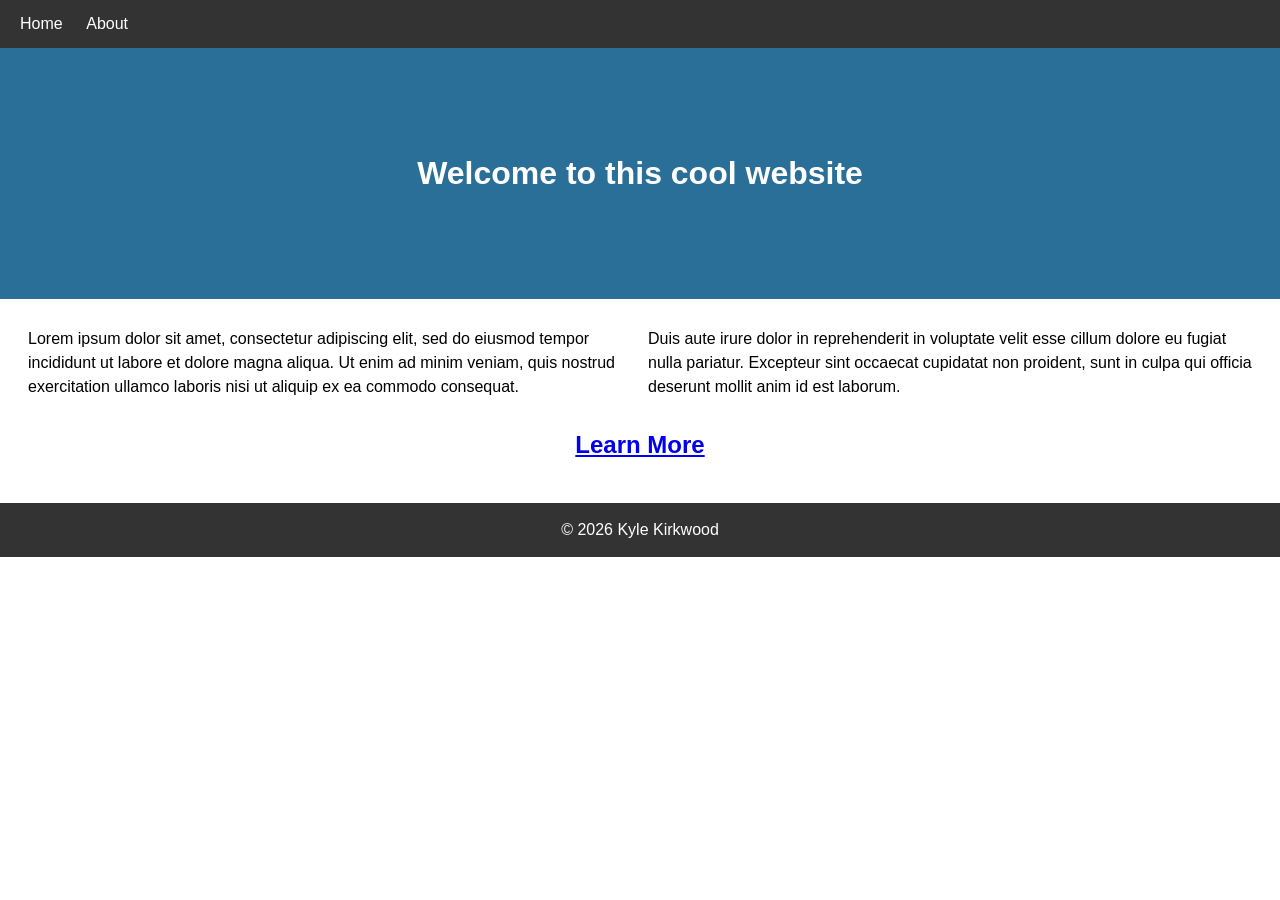
<file: index.html>
<!DOCTYPE html>
<html lang="en">
<head>
  <meta charset="UTF-8">
  <!-- for phones -->
  <meta name="viewport" content="width=device-width, initial-scale=1.0">
  <title>Home</title>
  <link rel="stylesheet" href="style.css">
</head>
<body>

  <!-- navigation bar -->
  <nav>
    <a href="index.html">Home</a>
    <a href="about.html">About</a>
  </nav>

  <!-- splash screen -->
  <header class="splash">
    <h1>Welcome to this cool website</h1>
  </header>

  <!-- content container with 2 paragraphs -->
  <main class="container">
    <div class="paragraphs">
      <p>Lorem ipsum dolor sit amet, consectetur adipiscing elit, sed do eiusmod tempor incididunt ut labore et dolore magna aliqua. Ut enim ad minim veniam, quis nostrud exercitation ullamco laboris nisi ut aliquip ex ea commodo consequat.</p>
      <p>Duis aute irure dolor in reprehenderit in voluptate velit esse cillum dolore eu fugiat nulla pariatur. Excepteur sint occaecat cupidatat non proident, sunt in culpa qui officia deserunt mollit anim id est laborum.</p>
    </div>

    <!-- learn more section -->
    <section class="learn-more">
      <h2><a href="about.html">Learn More</a></h2>
    </section>
  </main>

  <!-- footer -->
  <footer>
    <p>&copy; 2026 Kyle Kirkwood</p>
  </footer>

</body>
</html>
</file>
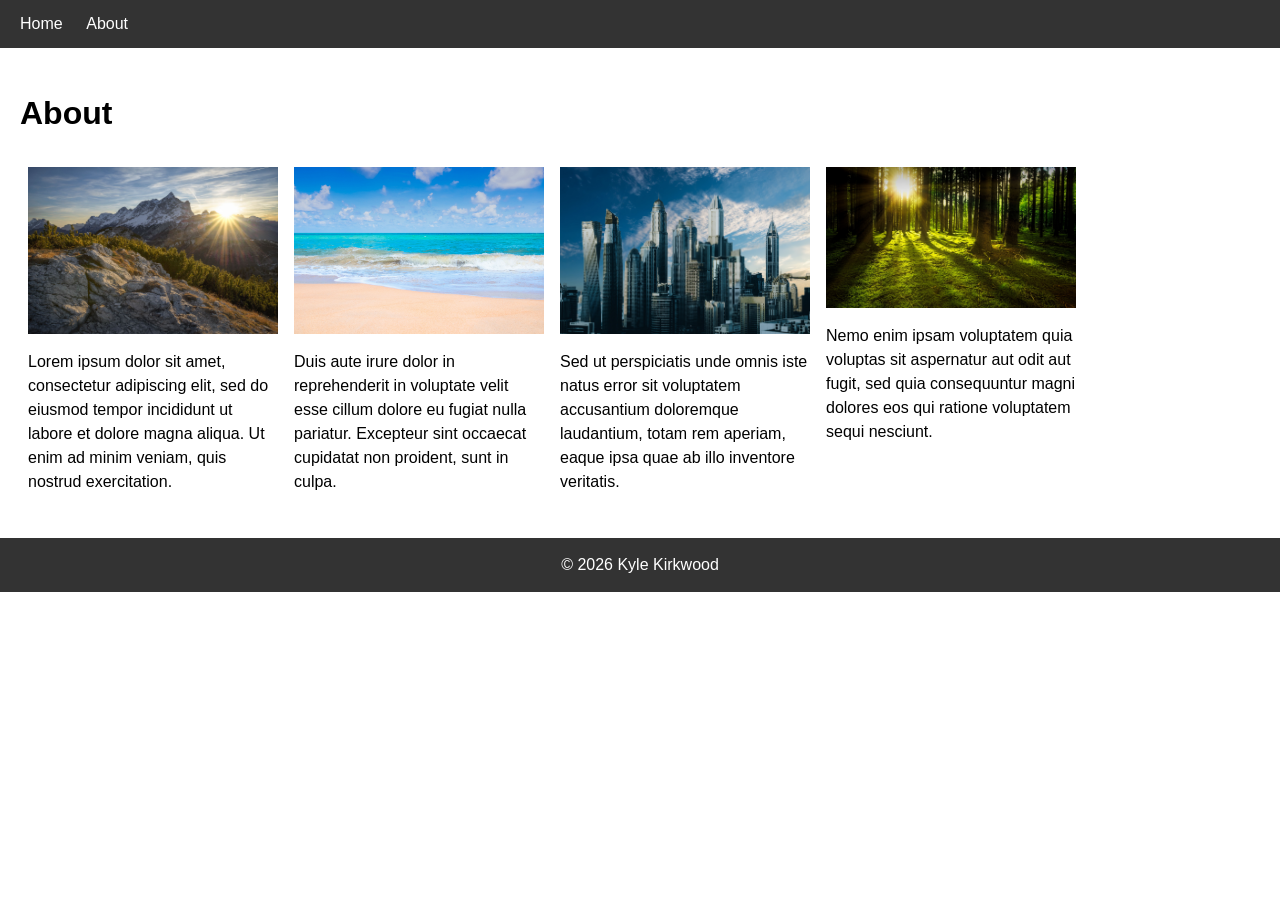
<file: about.html>
<!DOCTYPE html>
<html lang="en">
<head>
  <meta charset="UTF-8">
  <!-- for phones -->
  <meta name="viewport" content="width=device-width, initial-scale=1.0">
  <title>About</title>
  <link rel="stylesheet" href="style.css">
</head>
<body>

  <!-- navigation bar -->
  <nav>
    <a href="index.html">Home</a>
    <a href="about.html">About</a>
  </nav>

  <main class="container">
    <h1>About</h1>

    <!-- four content blocks -->
    <div class="blocks">

      <div class="block">
        <img src="images/photo1.jpg" alt="Snowy mountains at sunrise">
        <p>Lorem ipsum dolor sit amet, consectetur adipiscing elit, sed do eiusmod tempor incididunt ut labore et dolore magna aliqua. Ut enim ad minim veniam, quis nostrud exercitation.</p>
      </div>

      <div class="block">
        <img src="images/photo2.jpg" alt="A beach with waves">
        <p>Duis aute irure dolor in reprehenderit in voluptate velit esse cillum dolore eu fugiat nulla pariatur. Excepteur sint occaecat cupidatat non proident, sunt in culpa.</p>
      </div>

      <div class="block">
        <img src="images/photo3.jpg" alt="City skyscrapers">
        <p>Sed ut perspiciatis unde omnis iste natus error sit voluptatem accusantium doloremque laudantium, totam rem aperiam, eaque ipsa quae ab illo inventore veritatis.</p>
      </div>

      <div class="block">
        <img src="images/photo4.jpg" alt="Sunlight shining through a forest">
        <p>Nemo enim ipsam voluptatem quia voluptas sit aspernatur aut odit aut fugit, sed quia consequuntur magni dolores eos qui ratione voluptatem sequi nesciunt.</p>
      </div>

    </div>
  </main>

  <!-- footer -->
  <footer>
    <p>&copy; 2026 Kyle Kirkwood</p>
  </footer>

</body>
</html>
</file>
<file: style.css>
* {
  box-sizing: border-box;
}

body {
  margin: 0;
  font-family: Arial, sans-serif;
  line-height: 1.5;
}

/* navigation bar */
nav {
  background-color: #333;
  padding: 12px 20px;
}

nav a {
  color: white;
  text-decoration: none;
  margin-right: 20px;
}

nav a:hover {
  text-decoration: underline;
}

/* splash screen on the home page */
.splash {
  background-color: #2a6f97;
  color: white;
  text-align: center;
  padding: 80px 20px;
}

/* main content area */
.container {
  padding: 20px;
}

/* learn more section */
.learn-more {
  text-align: center;
  margin-top: 20px;
}

/* footer */
footer {
  background-color: #333;
  color: white;
  text-align: center;
  padding: 15px;
}

footer p {
  margin: 0;
}

/* about page blocks */
.blocks {
  display: flex;
  flex-wrap: wrap;
}

.block img {
  width: 100%;
  display: block;
}

/* 800px or less */
@media (max-width: 800px) {
  .paragraphs {
    display: block;
  }

  .paragraphs p {
    margin: 8px 0;
  }

  .blocks {
    display: block;
  }

  .block {
    width: 100%;
    margin: 8px 0;
  }
}

/* more than 800px */
@media (min-width: 801px) {
  .paragraphs {
    display: flex;
  }

  .paragraphs p {
    flex: 1;
    margin: 8px;
  }

  .block {
    width: 250px;
    margin: 8px;
  }
}
</file>
